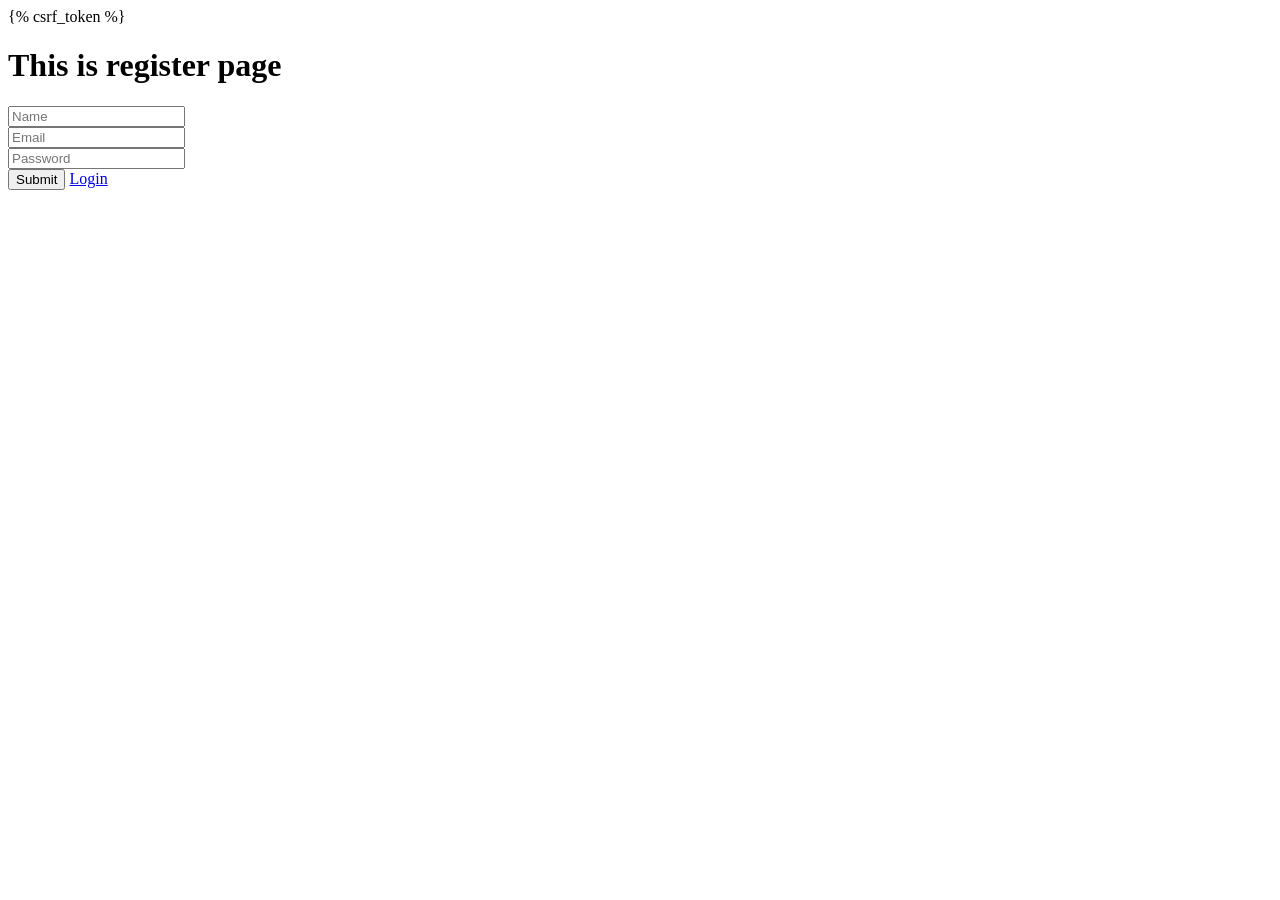
<file: index.html>
<!DOCTYPE html>
<html lang="en">
<head>
    <meta charset="UTF-8">
    <meta name="viewport" content="width=device-width, initial-scale=1.0">
    <title>Register</title>
</head>
<body>
    <form action="" method="post">
        {% csrf_token %}
    <h1>This is register page</h1>
    <input type="text" name="name" id="name" placeholder="Name">
    <br>
    <input type="email" name="email" id="email" placeholder="Email">
    <br>
    <input type="password" name="password" id="password" placeholder="Password">
    <br>
    <button type="submit">Submit</button>
    <a href="login">Login</a>
    </form>
</body>
</html>
</file>
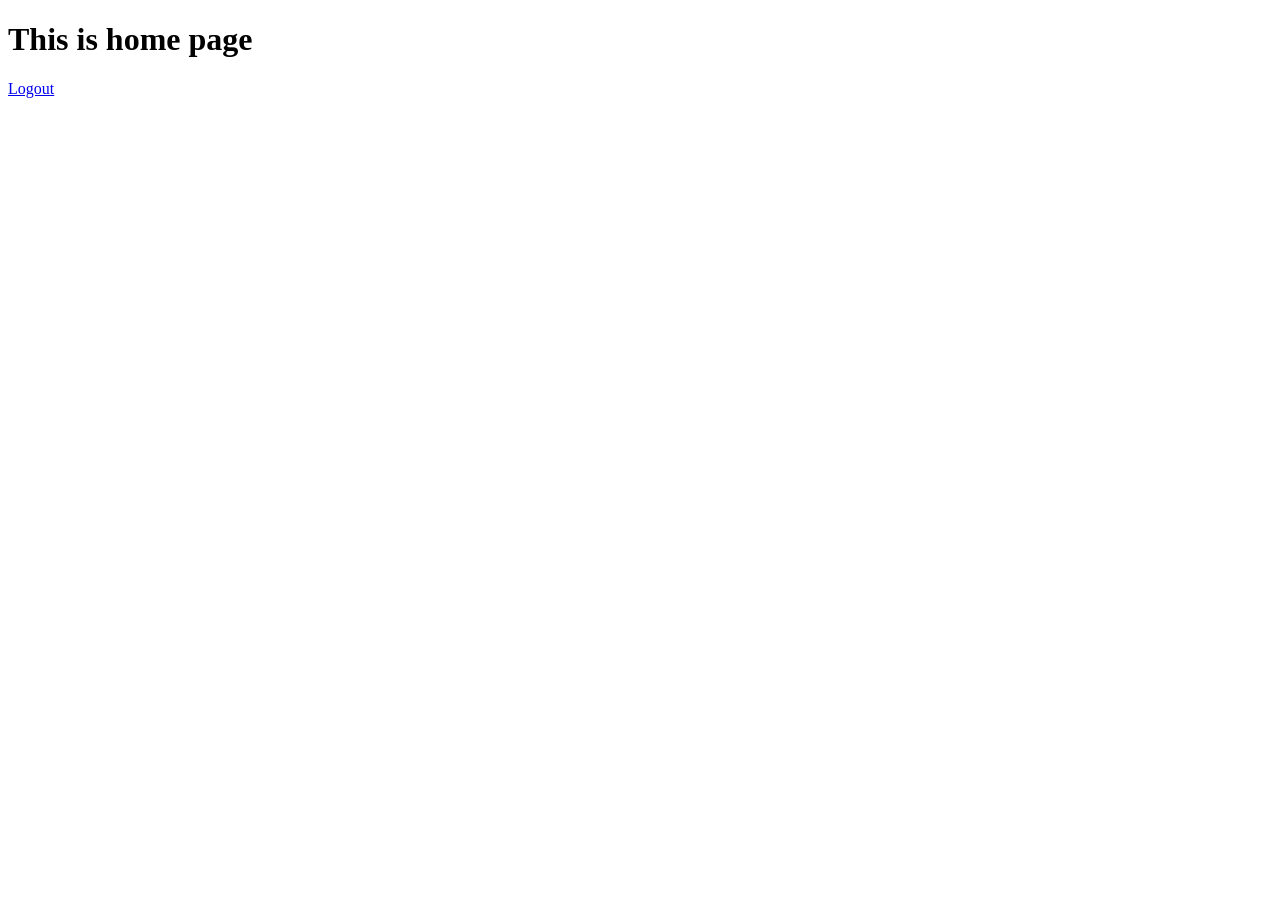
<file: home.html>
<!DOCTYPE html>
<html lang="en">
<head>
    <meta charset="UTF-8">
    <meta name="viewport" content="width=device-width, initial-scale=1.0">
    <title>home</title>
</head>
<body>
    <h1>This is home page</h1>
    <a href="logout">Logout</a>
</body>
</html>
</file>
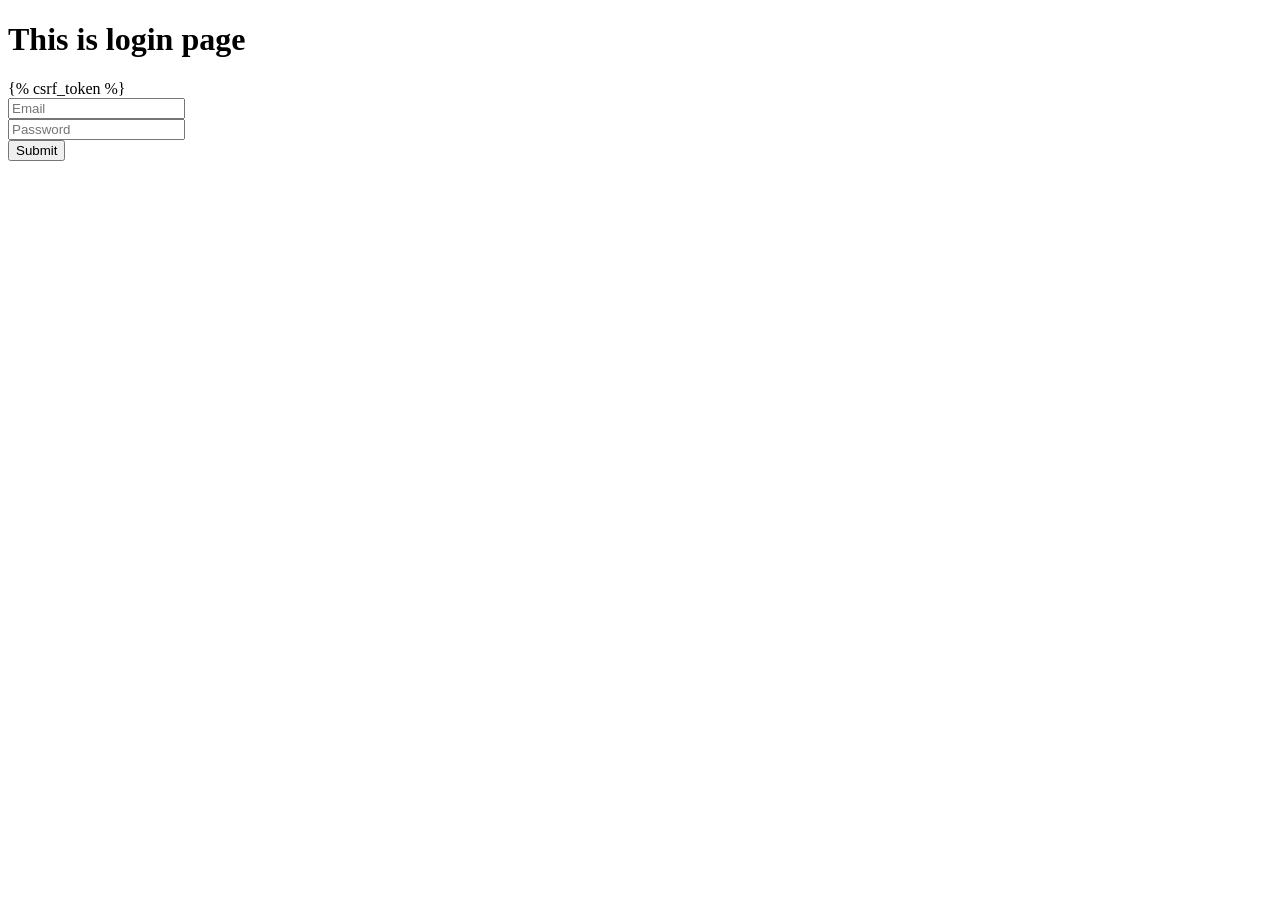
<file: login.html>
<!DOCTYPE html>
<html lang="en">
<head>
    <meta charset="UTF-8">
    <meta name="viewport" content="width=device-width, initial-scale=1.0">
    <title>Login</title>
</head>
<body>
    <h1>This is login page</h1>
    <form action="" method="post">
        {% csrf_token %}
    <br>
    <input type="email" name="email" id="email" placeholder="Email">
    <br>
    <input type="password" name="password" id="password" placeholder="Password">
    <br>
    <button type="submit">Submit</button>
    </form>
</body>
</html>
</file>
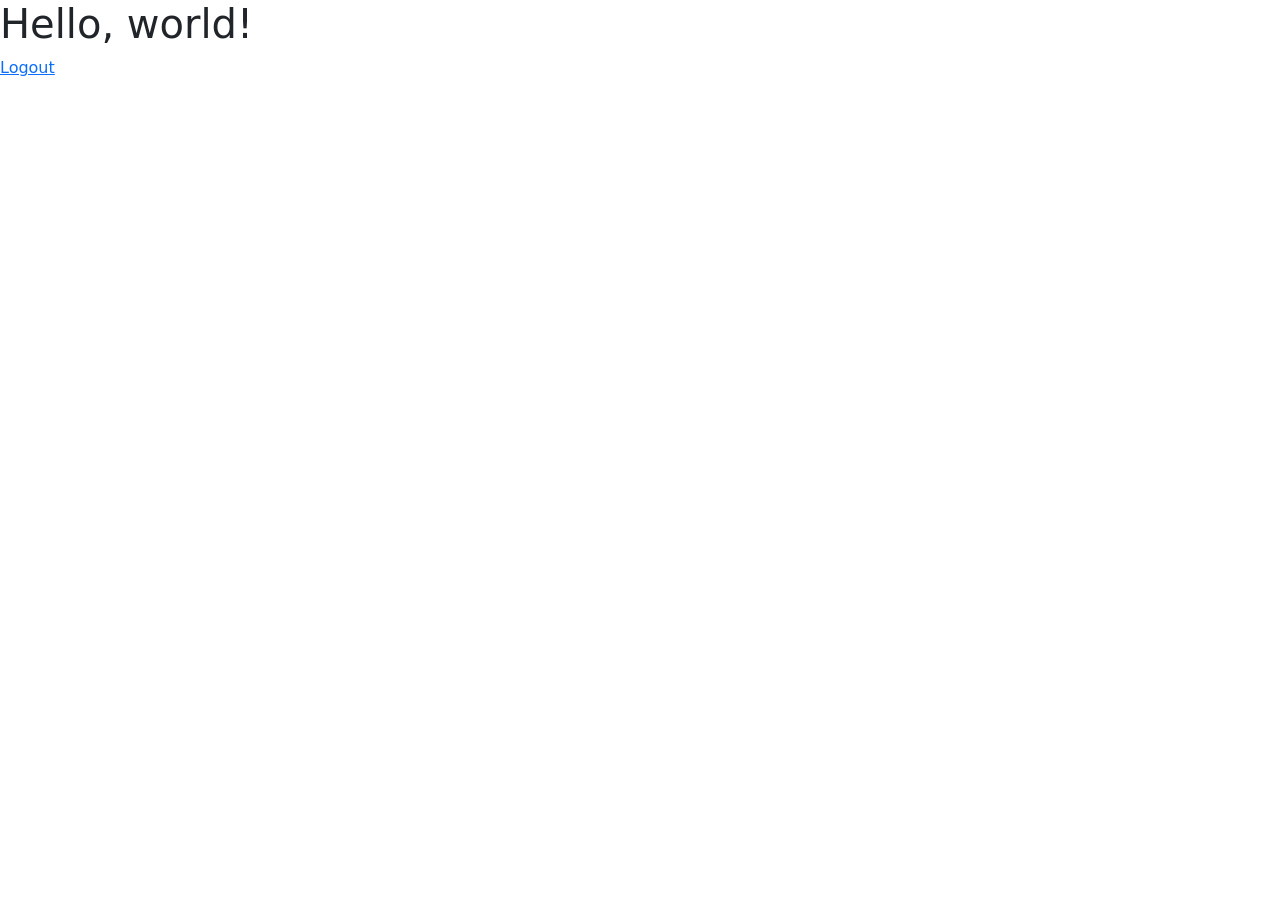
<file: Lginpage/Sujeet/templates/homepage.html>
<!doctype html>
<html lang="en">
  <head>
    <!-- Required meta tags -->
    <meta charset="utf-8">
    <meta name="viewport" content="width=device-width, initial-scale=1">

    <!-- Bootstrap CSS -->
    <link href="https://cdn.jsdelivr.net/npm/bootstrap@5.0.2/dist/css/bootstrap.min.css" rel="stylesheet" integrity="sha384-EVSTQN3/azprG1Anm3QDgpJLIm9Nao0Yz1ztcQTwFspd3yD65VohhpuuCOmLASjC" crossorigin="anonymous">

    <title>Hello, world!</title>
  </head>
  <body>
    <h1>Hello, world!</h1>

  

    <!-- Optional JavaScript; choose one of the two! -->

    <!-- Option 1: Bootstrap Bundle with Popper -->
    <script src="https://cdn.jsdelivr.net/npm/bootstrap@5.0.2/dist/js/bootstrap.bundle.min.js" integrity="sha384-MrcW6ZMFYlzcLA8Nl+NtUVF0sA7MsXsP1UyJoMp4YLEuNSfAP+JcXn/tWtIaxVXM" crossorigin="anonymous"></script>

    <!-- Option 2: Separate Popper and Bootstrap JS -->
    <!--
    <script src="https://cdn.jsdelivr.net/npm/@popperjs/core@2.9.2/dist/umd/popper.min.js" integrity="sha384-IQsoLXl5PILFhosVNubq5LC7Qb9DXgDA9i+tQ8Zj3iwWAwPtgFTxbJ8NT4GN1R8p" crossorigin="anonymous"></script>
    <script src="https://cdn.jsdelivr.net/npm/bootstrap@5.0.2/dist/js/bootstrap.min.js" integrity="sha384-cVKIPhGWiC2Al4u+LWgxfKTRIcfu0JTxR+EQDz/bgldoEyl4H0zUF0QKbrJ0EcQF" crossorigin="anonymous"></script>
    -->
    <a href="logout">Logout</a>
    
  </body>
</html>
</file>
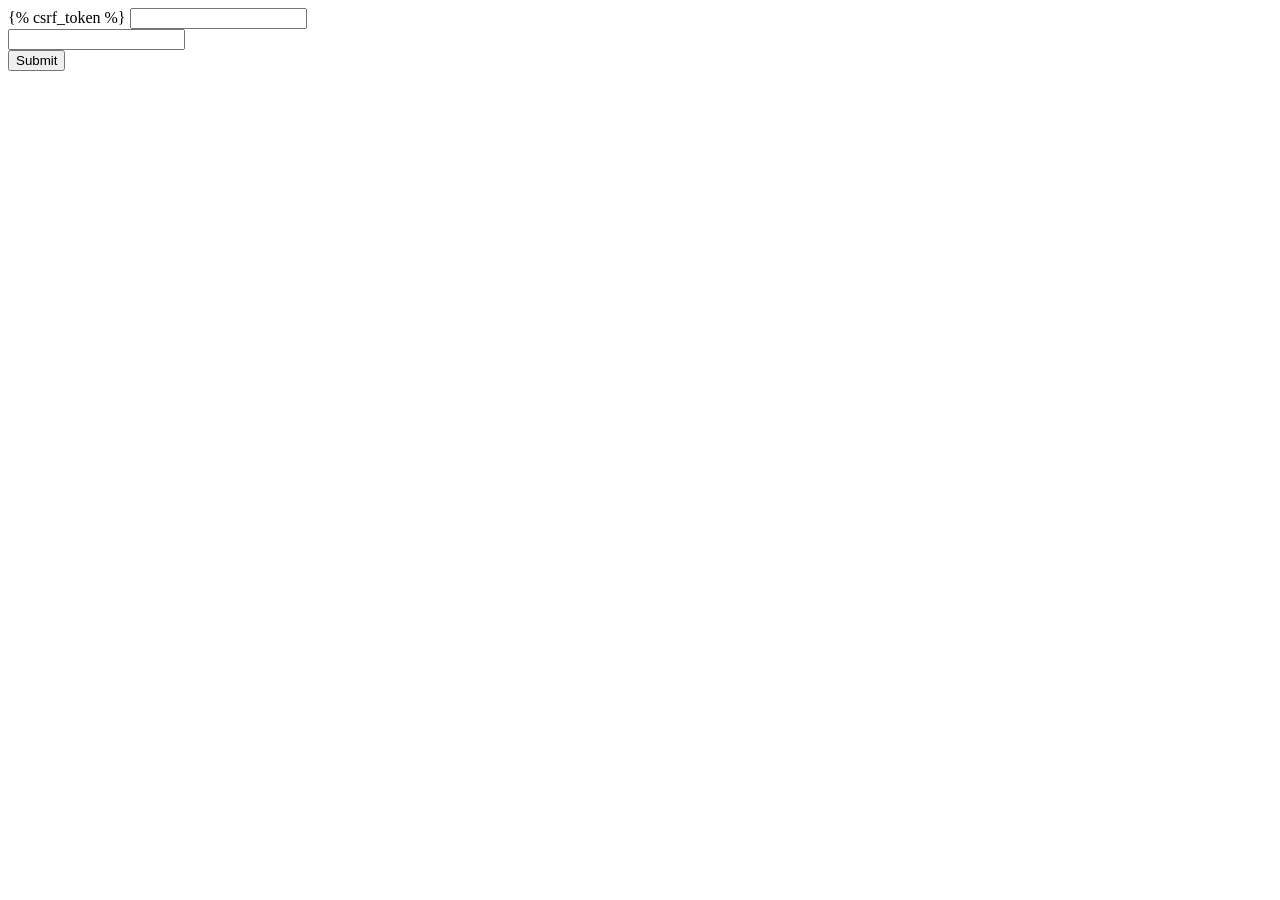
<file: Lginpage/Sujeet/templates/login.html>
<!DOCTYPE html>
<html lang="en">
<head>
    <meta charset="UTF-8">
    <meta name="viewport" content="width=device-width, initial-scale=1.0">
    <title>Login</title>
</head>
<body>
    <form action="" method="post">
        {% csrf_token %}
        <input type="text" name="username" id="username">
        <br>
        <input type="password" name="password" id="password">
        <br>
        <button type="submit">Submit</button>
    </form>
</body>
</html>
</file>
